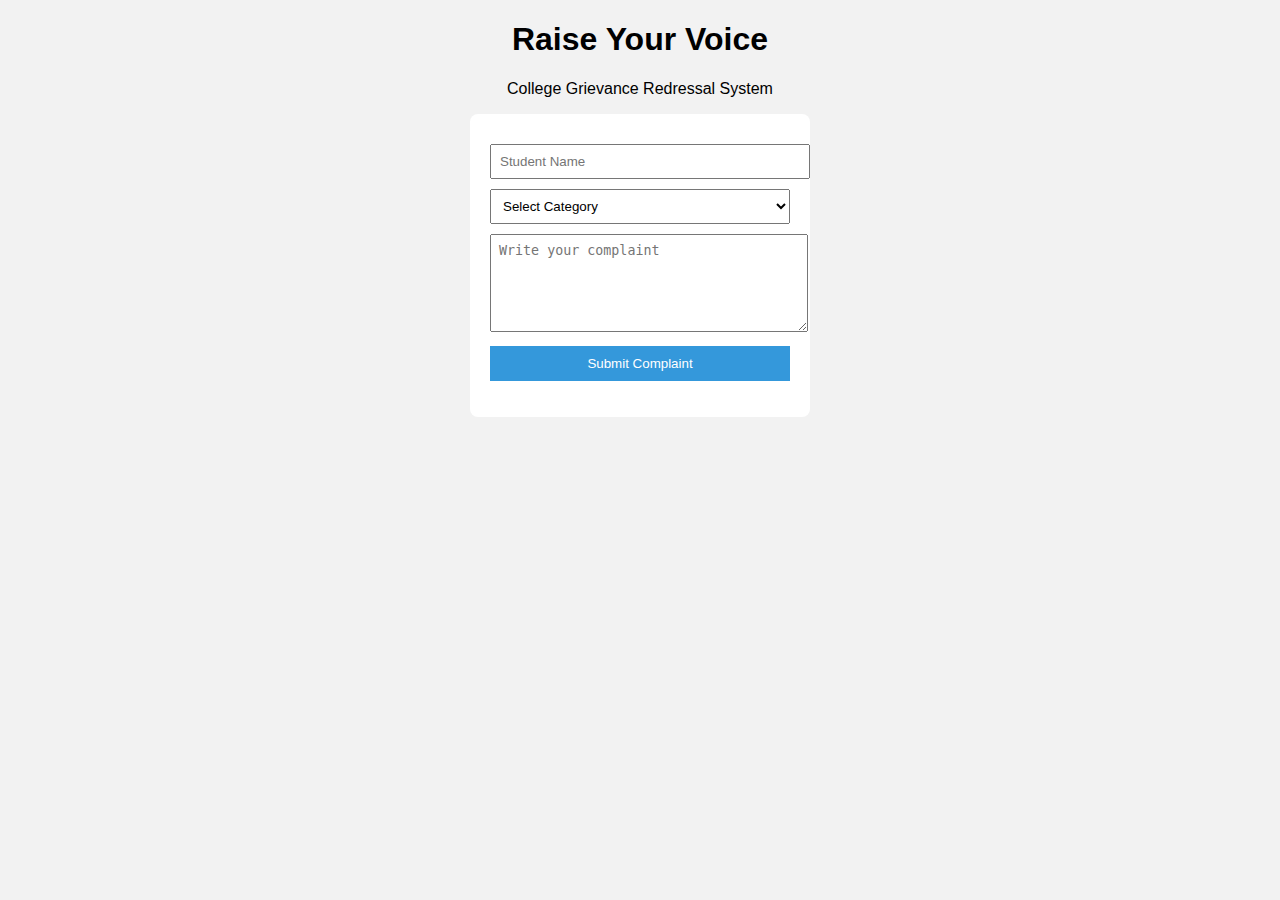
<file: index.html>
<!DOCTYPE html>
<html>
<head>
  <title>Raise Your Voice</title>
  <link rel="stylesheet" href="style.css">
</head>
<body>

<h1>Raise Your Voice</h1>
<p>College Grievance Redressal System</p>

<div class="box">
  <input id="name" placeholder="Student Name">

  <select id="category">
    <option value="">Select Category</option>
    <option>Academic</option>
    <option>Hostel</option>
    <option>Facilities</option>
    <option>Ragging</option>
    <option>Other</option>
  </select>

  <textarea id="complaint" placeholder="Write your complaint"></textarea>

  <button onclick="submitComplaint()">Submit Complaint</button>

  <p id="msg"></p>
</div>

<!-- ⚠️ THIS LINE IS MOST IMPORTANT -->
<script type="module" src="script.js"></script>

</body>
</html>
</file>
<file: style.css>
body {
  font-family: Arial;
  background: #f2f2f2;
  text-align: center;
}

.box {
  background: white;
  width: 300px;
  margin: auto;
  padding: 20px;
  border-radius: 8px;
}

input, select, textarea {
  width: 100%;
  padding: 8px;
  margin-top: 10px;
}

textarea {
  height: 80px;
}

button {
  width: 100%;
  padding: 10px;
  margin-top: 10px;
  background: #3498db;
  color: white;
  border: none;
}
</file>
